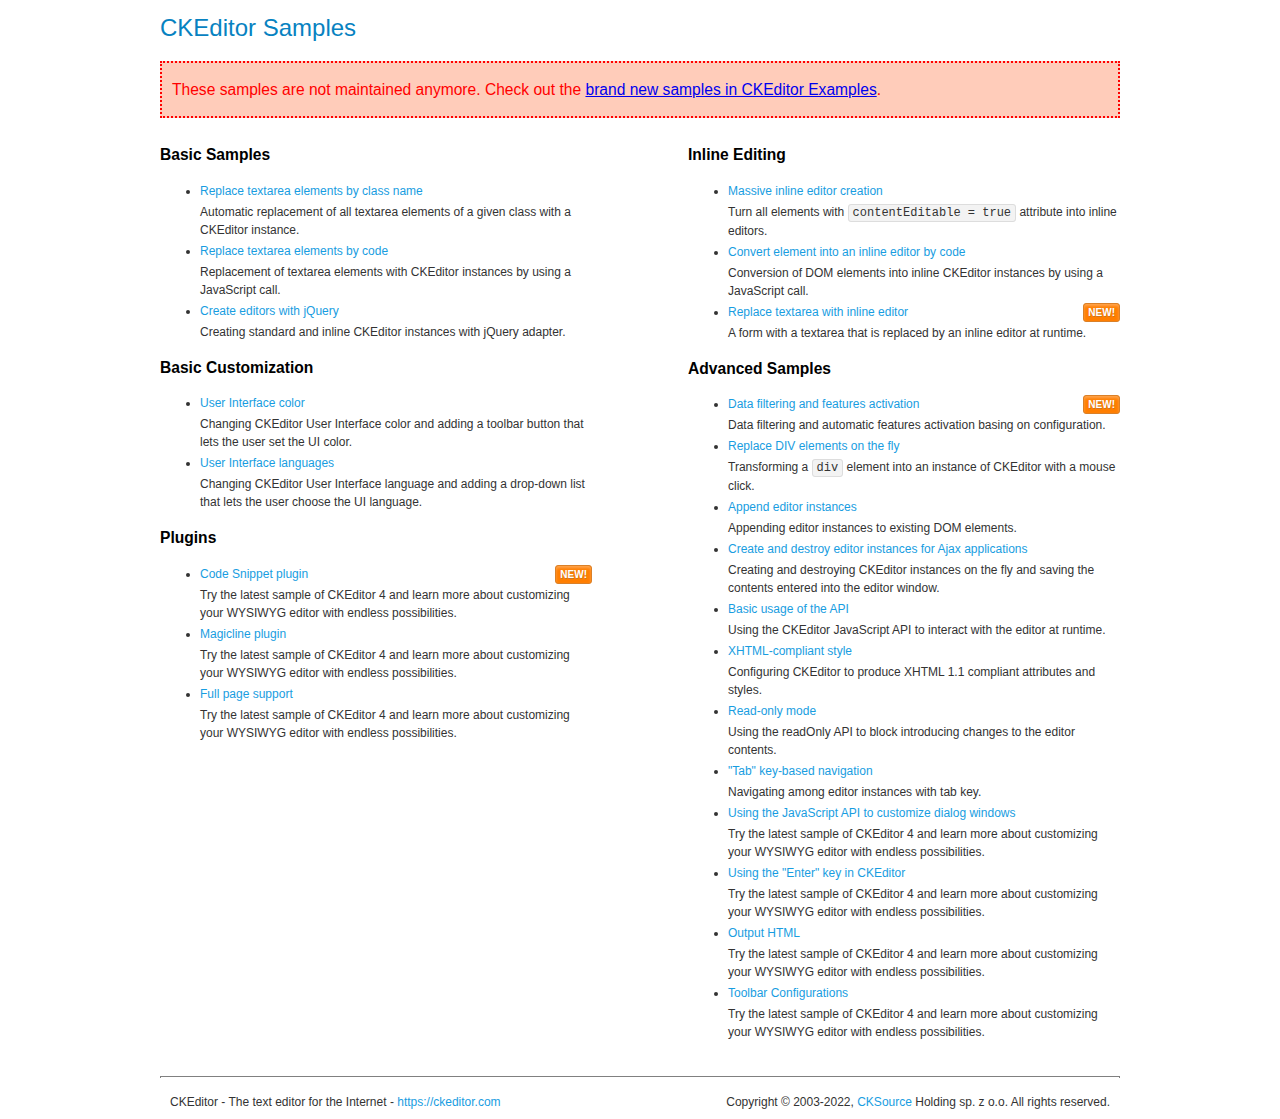
<file: static/ckeditor/samples/old/index.html>
<!DOCTYPE html>
<!--
Copyright (c) 2003-2022, CKSource Holding sp. z o.o. All rights reserved.
For licensing, see LICENSE.md or https://ckeditor.com/legal/ckeditor-oss-license
-->
<html lang="en">
<head>
	<meta charset="utf-8">
	<title>CKEditor Samples</title>
	<link rel="stylesheet" href="sample.css">
	<meta name="description" content="Try the latest sample of CKEditor 4 and learn more about customizing your WYSIWYG editor with endless possibilities.">
</head>
<body>
	<h1 class="samples">
		CKEditor Samples
	</h1>
	<div class="warning deprecated">
		These samples are not maintained anymore. Check out the <a href="https://ckeditor.com/docs/ckeditor4/latest/examples/index.html">brand new samples in CKEditor Examples</a>.
	</div>
	<div class="twoColumns">
		<div class="twoColumnsLeft">
			<h2 class="samples">
				Basic Samples
			</h2>
			<dl class="samples">
				<dt><a class="samples" href="replacebyclass.html">Replace textarea elements by class name</a></dt>
				<dd>Automatic replacement of all textarea elements of a given class with a CKEditor instance.</dd>

				<dt><a class="samples" href="replacebycode.html">Replace textarea elements by code</a></dt>
				<dd>Replacement of textarea elements with CKEditor instances by using a JavaScript call.</dd>

				<dt><a class="samples" href="jquery.html">Create editors with jQuery</a></dt>
				<dd>Creating standard and inline CKEditor instances with jQuery adapter.</dd>
			</dl>

			<h2 class="samples">
				Basic Customization
			</h2>
			<dl class="samples">
				<dt><a class="samples" href="uicolor.html">User Interface color</a></dt>
				<dd>Changing CKEditor User Interface color and adding a toolbar button that lets the user set the UI color.</dd>

				<dt><a class="samples" href="uilanguages.html">User Interface languages</a></dt>
				<dd>Changing CKEditor User Interface language and adding a drop-down list that lets the user choose the UI language.</dd>
			</dl>


			<h2 class="samples">Plugins</h2>
<dl class="samples">
<dt><a class="samples" href="codesnippet/codesnippet.html">Code Snippet plugin</a><span class="new">New!</span></dt>
<dd>Try the latest sample of CKEditor 4 and learn more about customizing your WYSIWYG editor with endless possibilities.</dd>

<dt><a class="samples" href="magicline/magicline.html">Magicline plugin</a></dt>
<dd>Try the latest sample of CKEditor 4 and learn more about customizing your WYSIWYG editor with endless possibilities.</dd>

<dt><a class="samples" href="wysiwygarea/fullpage.html">Full page support</a></dt>
<dd>Try the latest sample of CKEditor 4 and learn more about customizing your WYSIWYG editor with endless possibilities.</dd>
</dl>
		</div>
		<div class="twoColumnsRight">
			<h2 class="samples">
				Inline Editing
			</h2>
			<dl class="samples">
				<dt><a class="samples" href="inlineall.html">Massive inline editor creation</a></dt>
				<dd>Turn all elements with <code>contentEditable = true</code> attribute into inline editors.</dd>

				<dt><a class="samples" href="inlinebycode.html">Convert element into an inline editor by code</a></dt>
				<dd>Conversion of DOM elements into inline CKEditor instances by using a JavaScript call.</dd>

				<dt><a class="samples" href="inlinetextarea.html">Replace textarea with inline editor</a> <span class="new">New!</span></dt>
				<dd>A form with a textarea that is replaced by an inline editor at runtime.</dd>

				
			</dl>

			<h2 class="samples">
				Advanced Samples
			</h2>
			<dl class="samples">
				<dt><a class="samples" href="datafiltering.html">Data filtering and features activation</a> <span class="new">New!</span></dt>
				<dd>Data filtering and automatic features activation basing on configuration.</dd>

				<dt><a class="samples" href="divreplace.html">Replace DIV elements on the fly</a></dt>
				<dd>Transforming a <code>div</code> element into an instance of CKEditor with a mouse click.</dd>

				<dt><a class="samples" href="appendto.html">Append editor instances</a></dt>
				<dd>Appending editor instances to existing DOM elements.</dd>

				<dt><a class="samples" href="ajax.html">Create and destroy editor instances for Ajax applications</a></dt>
				<dd>Creating and destroying CKEditor instances on the fly and saving the contents entered into the editor window.</dd>

				<dt><a class="samples" href="api.html">Basic usage of the API</a></dt>
				<dd>Using the CKEditor JavaScript API to interact with the editor at runtime.</dd>

				<dt><a class="samples" href="xhtmlstyle.html">XHTML-compliant style</a></dt>
				<dd>Configuring CKEditor to produce XHTML 1.1 compliant attributes and styles.</dd>

				<dt><a class="samples" href="readonly.html">Read-only mode</a></dt>
				<dd>Using the readOnly API to block introducing changes to the editor contents.</dd>

				<dt><a class="samples" href="tabindex.html">"Tab" key-based navigation</a></dt>
				<dd>Navigating among editor instances with tab key.</dd>


				
<dt><a class="samples" href="dialog/dialog.html">Using the JavaScript API to customize dialog windows</a></dt>
<dd>Try the latest sample of CKEditor 4 and learn more about customizing your WYSIWYG editor with endless possibilities.</dd>

<dt><a class="samples" href="enterkey/enterkey.html">Using the &quot;Enter&quot; key in CKEditor</a></dt>
<dd>Try the latest sample of CKEditor 4 and learn more about customizing your WYSIWYG editor with endless possibilities.</dd>

<dt><a class="samples" href="htmlwriter/outputhtml.html">Output HTML</a></dt>
<dd>Try the latest sample of CKEditor 4 and learn more about customizing your WYSIWYG editor with endless possibilities.</dd>

<dt><a class="samples" href="toolbar/toolbar.html">Toolbar Configurations</a></dt>
<dd>Try the latest sample of CKEditor 4 and learn more about customizing your WYSIWYG editor with endless possibilities.</dd>

			</dl>
		</div>
	</div>
	<div id="footer">
		<hr>
		<p>
			CKEditor - The text editor for the Internet - <a class="samples" href="https://ckeditor.com/">https://ckeditor.com</a>
		</p>
		<p id="copy">
			Copyright &copy; 2003-2022, <a class="samples" href="https://cksource.com/">CKSource</a> Holding sp. z o.o. All rights reserved.
		</p>
	</div>
</body>
</html>
</file>
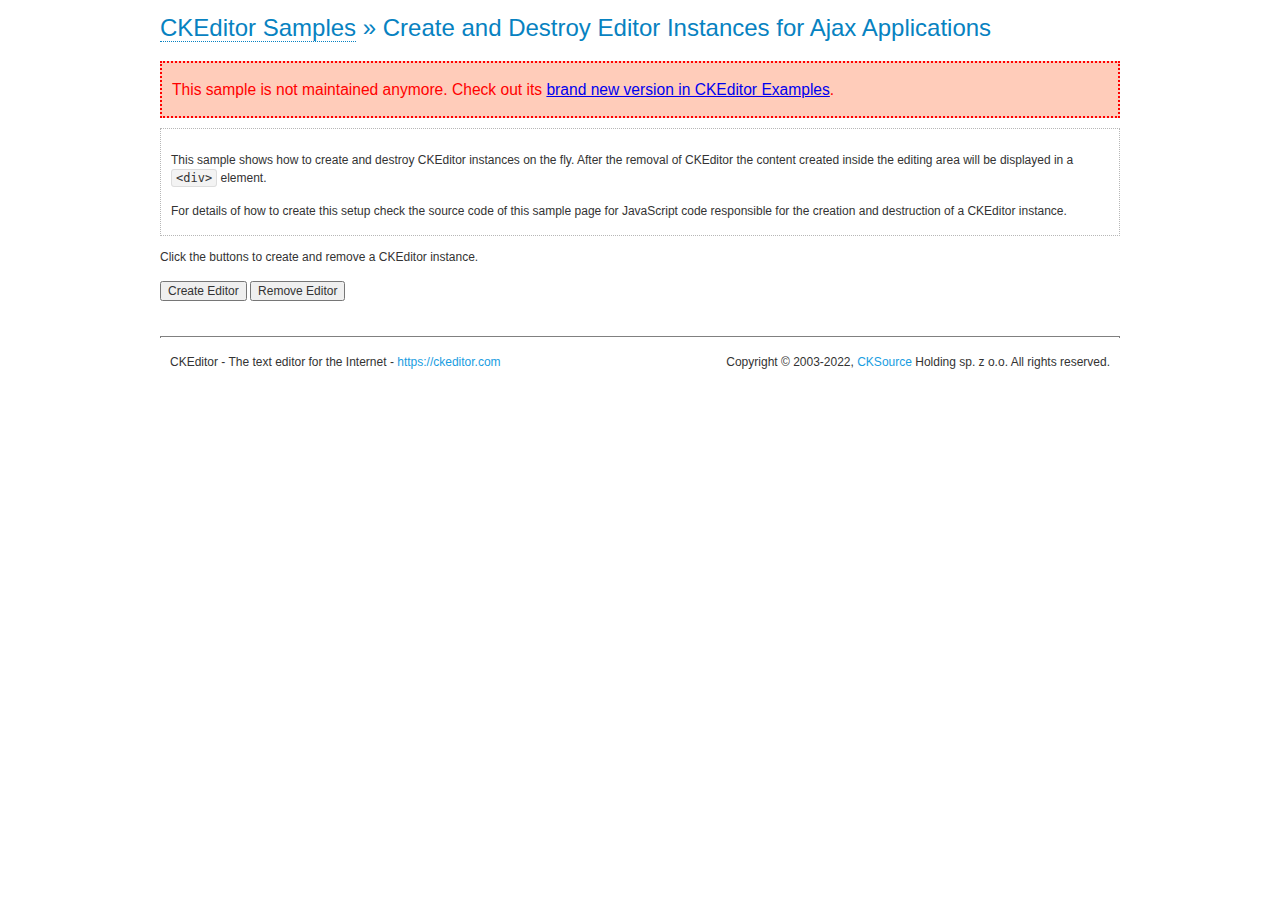
<file: static/ckeditor/samples/old/ajax.html>
<!DOCTYPE html>
<!--
Copyright (c) 2003-2022, CKSource Holding sp. z o.o. All rights reserved.
For licensing, see LICENSE.md or https://ckeditor.com/legal/ckeditor-oss-license
-->
<html lang="en">
<head>
	<meta charset="utf-8">
	<title>Ajax &mdash; CKEditor Sample</title>
	<script src="../../ckeditor.js"></script>
	<link rel="stylesheet" href="sample.css">
	<meta name="description" content="Try the latest sample of CKEditor 4 and learn more about customizing your WYSIWYG editor with endless possibilities.">
	<script>

		var editor, html = '';

		function createEditor() {
			if ( editor )
				return;

			// Create a new editor inside the <div id="editor">, setting its value to html
			var config = {};
			editor = CKEDITOR.appendTo( 'editor', config, html );
		}

		function removeEditor() {
			if ( !editor )
				return;

			// Retrieve the editor contents. In an Ajax application, this data would be
			// sent to the server or used in any other way.
			document.getElementById( 'editorcontents' ).innerHTML = html = editor.getData();
			document.getElementById( 'contents' ).style.display = '';

			// Destroy the editor.
			editor.destroy();
			editor = null;
		}

	</script>
</head>
<body>
	<h1 class="samples">
		<a href="index.html">CKEditor Samples</a> &raquo; Create and Destroy Editor Instances for Ajax Applications
	</h1>
	<div class="warning deprecated">
		This sample is not maintained anymore. Check out its <a href="https://ckeditor.com/docs/ckeditor4/latest/examples/saveajax.html">brand new version in CKEditor Examples</a>.
	</div>
	<div class="description">
		<p>
			This sample shows how to create and destroy CKEditor instances on the fly. After the removal of CKEditor the content created inside the editing
			area will be displayed in a <code>&lt;div&gt;</code> element.
		</p>
		<p>
			For details of how to create this setup check the source code of this sample page
			for JavaScript code responsible for the creation and destruction of a CKEditor instance.
		</p>
	</div>
	<p>Click the buttons to create and remove a CKEditor instance.</p>
	<p>
		<input onclick="createEditor();" type="button" value="Create Editor">
		<input onclick="removeEditor();" type="button" value="Remove Editor">
	</p>
	<!-- This div will hold the editor. -->
	<div id="editor">
	</div>
	<div id="contents" style="display: none">
		<p>
			Edited Contents:
		</p>
		<!-- This div will be used to display the editor contents. -->
		<div id="editorcontents">
		</div>
	</div>
	<div id="footer">
		<hr>
		<p>
			CKEditor - The text editor for the Internet - <a class="samples" href="https://ckeditor.com/">https://ckeditor.com</a>
		</p>
		<p id="copy">
			Copyright &copy; 2003-2022, <a class="samples" href="https://cksource.com/">CKSource</a> Holding sp. z o.o. All rights reserved.
		</p>
	</div>
</body>
</html>
</file>
<file: static/ckeditor/samples/old/sample.css>
/*
Copyright (c) 2003-2022, CKSource Holding sp. z o.o. All rights reserved.
For licensing, see LICENSE.md or https://ckeditor.com/legal/ckeditor-oss-license
*/

html, body, h1, h2, h3, h4, h5, h6, div, span, blockquote, p, address, form, fieldset, img, ul, ol, dl, dt, dd, li, hr, table, td, th, strong, em, sup, sub, dfn, ins, del, q, cite, var, samp, code, kbd, tt, pre
{
	line-height: 1.5;
}

body
{
	padding: 10px 30px;
}

input, textarea, select, option, optgroup, button, td, th
{
	font-size: 100%;
}

pre
{
	-moz-tab-size: 4;
	tab-size: 4;
}

pre, code, kbd, samp, tt
{
	font-family: monospace,monospace;
	font-size: 1em;
}

body {
	width: 960px;
	margin: 0 auto;
}

code
{
	background: #f3f3f3;
	border: 1px solid #ddd;
	padding: 1px 4px;
	border-radius: 3px;
}

abbr
{
	border-bottom: 1px dotted #555;
	cursor: pointer;
}

.new, .beta
{
	text-transform: uppercase;
	font-size: 10px;
	font-weight: bold;
	padding: 1px 4px;
	margin: 0 0 0 5px;
	color: #fff;
	float: right;
	border-radius: 3px;
}

.new
{
	background: #FF7E00;
	border: 1px solid #DA8028;
	text-shadow: 0 1px 0 #C97626;

	box-shadow: 0 2px 3px 0 #FFA54E inset;
}

.beta
{
	background: #18C0DF;
	border: 1px solid #19AAD8;
	text-shadow: 0 1px 0 #048CAD;
	font-style: italic;

	box-shadow: 0 2px 3px 0 #50D4FD inset;
}

h1.samples
{
	color: #0782C1;
	font-size: 200%;
	font-weight: normal;
	margin: 0;
	padding: 0;
}

h1.samples a
{
	color: #0782C1;
	text-decoration: none;
	border-bottom: 1px dotted #0782C1;
}

.samples a:hover
{
	border-bottom: 1px dotted #0782C1;
}

h2.samples
{
	color: #000000;
	font-size: 130%;
	margin: 15px 0 0 0;
	padding: 0;
}

p, blockquote, address, form, pre, dl, h1.samples, h2.samples
{
	margin-bottom: 15px;
}

ul.samples
{
	margin-bottom: 15px;
}

.clear
{
	clear: both;
}

fieldset
{
	margin: 0;
	padding: 10px;
}

body, input, textarea
{
	color: #333333;
	font-family: Arial, Helvetica, sans-serif;
}

body
{
	font-size: 75%;
}

a.samples
{
	color: #189DE1;
	text-decoration: none;
}

form
{
	margin: 0;
	padding: 0;
}

pre.samples
{
	background-color: #F7F7F7;
	border: 1px solid #D7D7D7;
	overflow: auto;
	padding: 0.25em;
	white-space: pre-wrap; /* CSS 2.1 */
	word-wrap: break-word; /* IE7 */
}

#footer
{
	clear: both;
	padding-top: 10px;
}

#footer hr
{
	margin: 10px 0 15px 0;
	height: 1px;
	border: solid 1px gray;
	border-bottom: none;
}

#footer p
{
	margin: 0 10px 10px 10px;
	float: left;
}

#footer #copy
{
	float: right;
}

#outputSample
{
	width: 100%;
	table-layout: fixed;
}

#outputSample thead th
{
	color: #dddddd;
	background-color: #999999;
	padding: 4px;
	white-space: nowrap;
}

#outputSample tbody th
{
	vertical-align: top;
	text-align: left;
}

#outputSample pre
{
	margin: 0;
	padding: 0;
}

.description
{
	border: 1px dotted #B7B7B7;
	margin-bottom: 10px;
	padding: 10px 10px 0;
	overflow: hidden;
}

label
{
	display: block;
	margin-bottom: 6px;
}

/**
 *	CKEditor editables are automatically set with the "cke_editable" class
 *	plus cke_editable_(inline|themed) depending on the editor type.
 */

/* Style a bit the inline editables. */
.cke_editable.cke_editable_inline
{
	cursor: pointer;
}

/* Once an editable element gets focused, the "cke_focus" class is
   added to it, so we can style it differently. */
.cke_editable.cke_editable_inline.cke_focus
{
	box-shadow: inset 0px 0px 20px 3px #ddd, inset 0 0 1px #000;
	outline: none;
	background: #eee;
	cursor: text;
}

/* Avoid pre-formatted overflows inline editable. */
.cke_editable_inline pre
{
	white-space: pre-wrap;
	word-wrap: break-word;
}

/**
 *	Samples index styles.
 */

.twoColumns,
.twoColumnsLeft,
.twoColumnsRight
{
	overflow: hidden;
}

.twoColumnsLeft,
.twoColumnsRight
{
	width: 45%;
}

.twoColumnsLeft
{
	float: left;
}

.twoColumnsRight
{
	float: right;
}

dl.samples
{
	padding: 0 0 0 40px;
}
dl.samples > dt
{
	display: list-item;
	list-style-type: disc;
	list-style-position: outside;
	margin: 0 0 3px;
}
dl.samples > dd
{
	margin: 0 0 3px;
}
.warning
{
	color: #ff0000;
	background-color: #FFCCBA;
	border: 2px dotted #ff0000;
	padding: 15px 10px;
	margin: 10px 0;
}

.warning.deprecated {
	font-size: 1.3em;
}

/* Used on inline samples */

blockquote
{
	font-style: italic;
	font-family: Georgia, Times, "Times New Roman", serif;
	padding: 2px 0;
	border-style: solid;
	border-color: #ccc;
	border-width: 0;
}

.cke_contents_ltr blockquote
{
	padding-left: 20px;
	padding-right: 8px;
	border-left-width: 5px;
}

.cke_contents_rtl blockquote
{
	padding-left: 8px;
	padding-right: 20px;
	border-right-width: 5px;
}

img.right {
	border: 1px solid #ccc;
	float: right;
	margin-left: 15px;
	padding: 5px;
}

img.left {
	border: 1px solid #ccc;
	float: left;
	margin-right: 15px;
	padding: 5px;
}

.marker
{
	background-color: Yellow;
}
</file>
